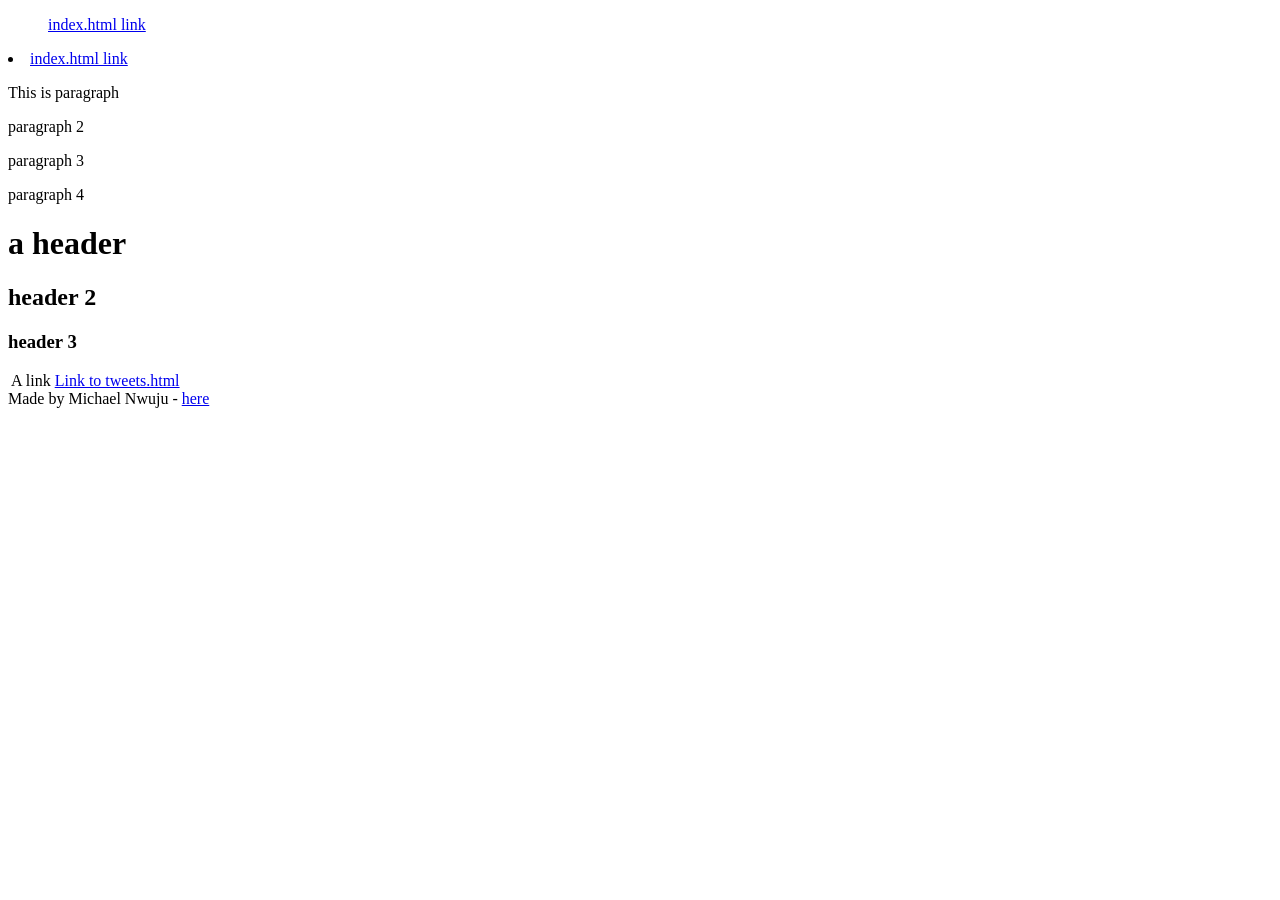
<file: html_basic/index.html>
<!DOCTYPE html>
<head>
    <meta charset="UTF-8">
    <title>This is the Title</title>
</head>
<body>
    <header>
        <ul> <a href="html_basic/tweets.html"> index.html link</a> </ul>
        <li> <a href="html_basic/tweets.html"> index.html link</a> </li>
     </header>
    <main>
<p>This is paragraph</p>
<p> paragraph 2 </p>
<p> paragraph 3 </p>
<p> paragraph 4 </p>
<h1> a header </h1>
<h2> header 2 </h2>
<h3> header 3 </h3>
<a> <img> A link </img>  </a>
<a href="html_basic/tweets.html"> Link to tweets.html </a>
<article>

</article>
<aside>
    
</aside>
</main>
<footer> 
    Made by Michael Nwuju - <a href="https://linkedin.com/in/michael-nwuju" target="_blank">here</a>
 </footer>
</body>
</html>
</file>
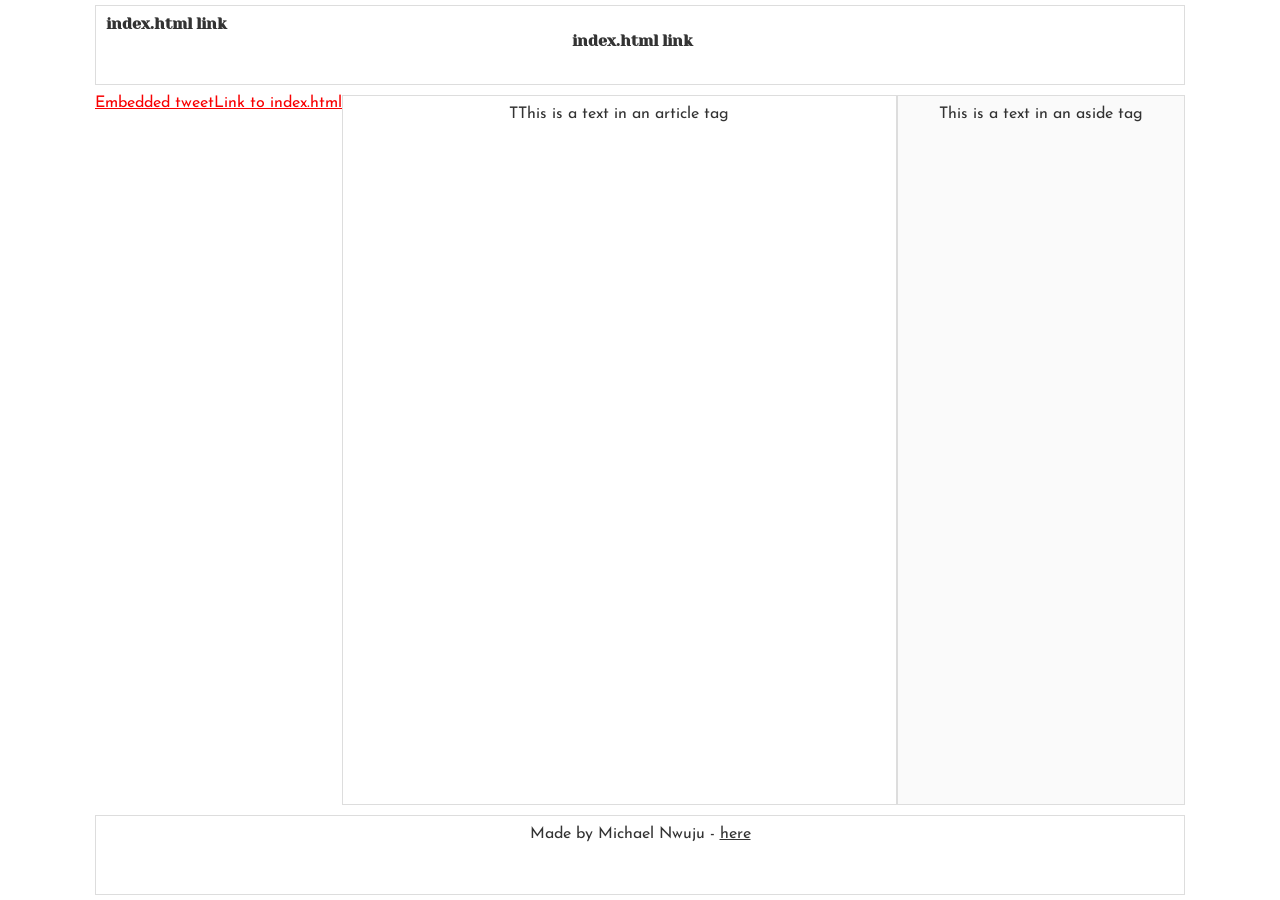
<file: css_basic/tweets.html>
<!DOCTYPE html>
<head>
    <meta charset="UTF-8">
    <title>This is the Title</title>
    <link href="base.css" rel="stylesheet">
    <link href="styles.css" rel="stylesheet">
</head>
<body>
    <header>
    <ul> <a href="html_basic/index.html"> index.html link</a> </ul>
    <li> <a href="html_basic/index.html"> index.html link</a> </li>

    </header>
<main>  
   <a href="https://x.com/jameslaurents/status/1833838090571657479">Embedded tweet</a>
     <a href="html_basic/index.html">Link to index.html</a>
     <article>
TThis is a text in an article tag
     </article>
     <aside>
        This is a text in an aside tag
     </aside>
</main>
<footer>
    Made by Michael Nwuju - <a href="https://linkedin.com/in/michael-nwuju" target="_blank">here</a>
</footer>
</body>
</html>
</file>
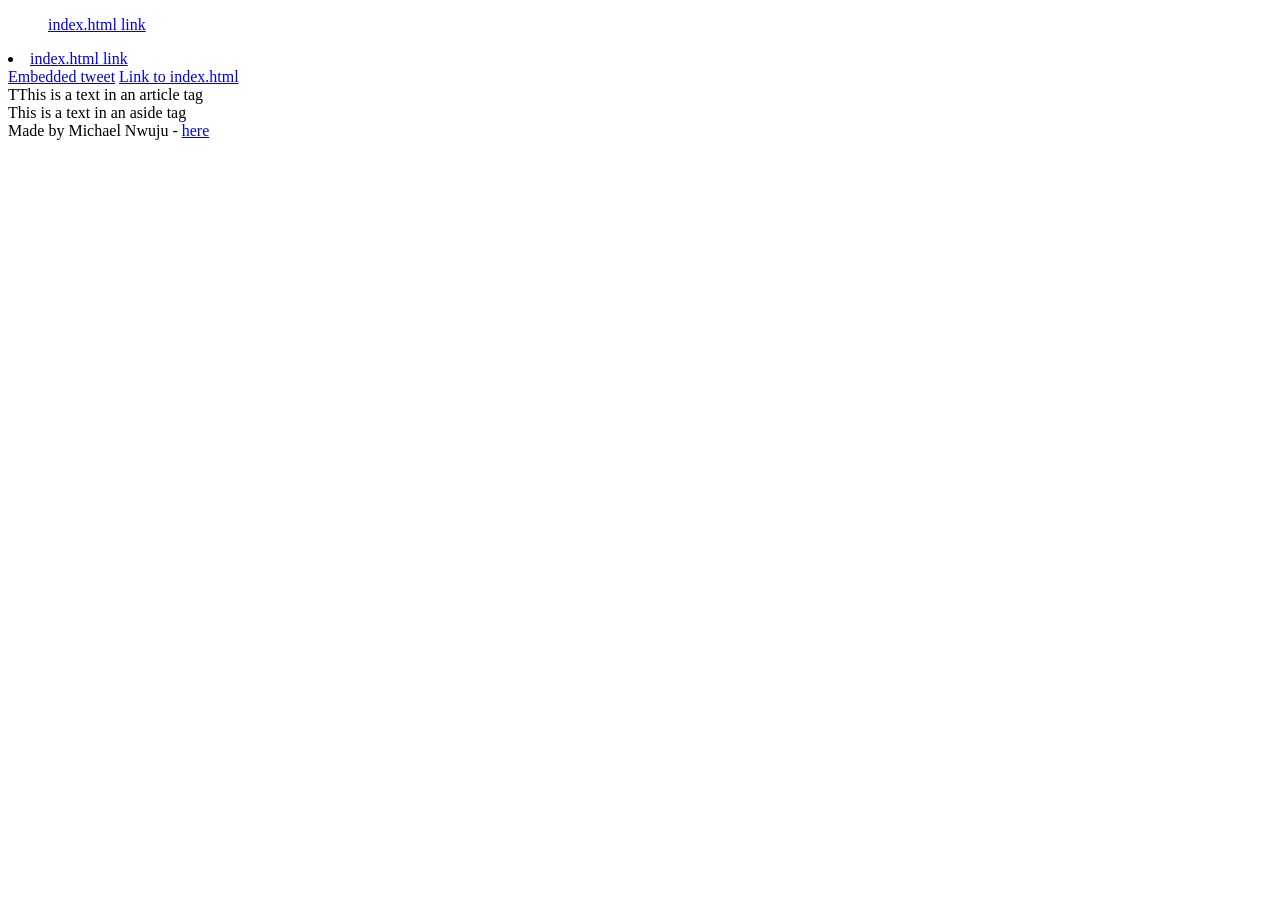
<file: html_basic/tweets.html>
<!DOCTYPE html>
<head>
    <meta charset="UTF-8">
    <title>This is the Title</title>
</head>
<body>
    <header>
    <ul> <a href="html_basic/index.html"> index.html link</a> </ul>
    <li> <a href="html_basic/index.html"> index.html link</a> </li>

    </header>
<main>  
   <a href="https://x.com/jameslaurents/status/1833838090571657479">Embedded tweet</a>
     <a href="html_basic/index.html">Link to index.html</a>
     <article>
TThis is a text in an article tag
     </article>
     <aside>
        This is a text in an aside tag
     </aside>
</main>
<footer>
    Made by Michael Nwuju - <a href="https://linkedin.com/in/michael-nwuju" target="_blank">here</a>
</footer>
</body>
</html>
</file>
<file: css_basic/base.css>
/* Importing webfonts */
/* (If you're learning CSS, you should disregard that) */

@import url(https://fonts.googleapis.com/css?family=Yeseva+One);
@import url(https://fonts.googleapis.com/css?family=Josefin+Sans:400,700,700italic,400italic);


/* CSS reset rules */

html, body {
	height: 100%;
	min-height: 100%;
}
html, body, div, span, applet, object, iframe,
h1, h2, h3, h4, h5, h6, p, blockquote, pre,
a, abbr, acronym, address, big, cite, code,
del, dfn, img, ins, kbd, q, s, samp,
small, strike, sub, sup, tt, var,
b, u, i, center,
dl, dt, dd,
fieldset, form, label, legend,
table, caption, tbody, tfoot, thead, tr, th, td,
article, aside, canvas, details, embed, 
figure, figcaption, footer, header, hgroup, 
menu, nav, output, ruby, section, summary,
time, mark, audio, video {
	margin: 0;
	padding: 0;
	border: 0;
	font-size: 100%;
	font: inherit;
	vertical-align: baseline;
}
/* HTML5 display-role reset for older browsers */
article, aside, details, figcaption, figure, 
footer, header, hgroup, menu, nav, section {
	display: block;
}
body {
	line-height: 1;
}
blockquote, q {
	quotes: none;
}
blockquote:before, blockquote:after,
q:before, q:after {
	content: '';
	content: none;
}
table {
	border-collapse: collapse;
	border-spacing: 0;
}


/* Fonts and colors */

body {
	font-family: 'Josefin Sans', serif;
	color: rgba(0, 0, 0, 0.8);
}
h1, h2, h3, h4, h5, h6, header {
	font-family: 'Yeseva One', sans-serif;
}
article {
}
header {
	border-bottom: 1px solid rgb(221,221,221);
	transition: border-bottom-color 1s ease;
}
header a {
	color: rgba(0, 0, 0, 0.8);
}
aside {
	background: #FAFAFA;
}
aside p {
	border: 1px solid #bbb;
	background: #ddd;
	color: black;
}
footer a {
	color: rgba(0, 0, 0, 0.8);
}
a {
	color: #F80002;
}


/* Positioning and margins */

@media (min-width: 1100px) {
	body {
		width: 1100px;
		margin: 0 auto;
	}
}

article {
	padding: 50px 15px;
}
article > *:first-child {
	margin-top: 0;
}
aside {
	padding: 50px 15px;
}
header .right {
	float: right;
	margin: 0 10px 15px;
}


/* Header */
header {
	padding: 20px 0;
	height: 80px;
}
header ul {
	list-style: none;
	margin: 0;
	padding: 0;
}
header li {
	display: inline;
	vertical-align:middle;
}
header li:first-child {
	margin: 0;
}
header li a {
	margin: 0 10px;
}
header li.logo {
	font-size: 36px;
}
header a {
	text-decoration: none;
}


/* Aside */

aside p {
	border-radius: 10px;
	padding: 20px 20px;
}


/* Footer */

footer {
	padding: 5px 15px;
	height: 80px;
}


/* Text styles and margins */

p {
	margin-bottom: 15px;
}
h1 {
	font-size: 36px;
	margin: 40px 0 20px;
}
h2 {
	font-size: 32px;
	margin: 30px 0 15px;
}
h3 {
	font-size: 28px;
	margin: 25px 0 10px;
}
h4 {
	font-size: 20px;
	font-weight: bold;
	margin: 20px 0 10px;
}
h5 {
	font-size: 18px;
	font-weight: bold;
	margin: 15px 0 10px;
}
h6 {
	font-weight: bold;
	margin: 5px 0;
}

@media (max-width: 800px) {
  body.works_on_smartphone {
  	display: block;
  }
  body.works_on_smartphone main {
  	display: block;
  }
  header .right {
  	float: none;
  }
}
</file>
<file: css_basic/styles.css>
* {
    margin: 0;
    padding: 0;
    box-sizing: border-box;
}

body {
    display: flex;
    flex-direction: column;
    height: 100vh;
}

main {
    display: flex;
    flex-direction: row;
    flex: 1;
}

article {
    flex: 2;
    overflow-y: auto;
    padding: 10px;
    text-align: center;
    border: 1px solid #ddd;
}

aside {
    flex: 1;
    overflow-y: auto;
    padding: 10px;
    text-align: center;
    border: 1px solid #ddd;
}

header,
footer {
    flex: none;
    padding: 10px;
    text-align: center;
    border: 1px solid #ddd;
}

body > * {
    margin: 5px;
}

code {
    padding: 2px 4px;
    border-radius: 8px;
    background: #f9f2f4;
    color: #c7254e;
}

.logo {
    font-size: 2rem;
    margin-right: 10px;
}

header ul {
    display: flex;
    justify-content: left;
    align-items: center;
}

header li {
    list-style: none;
    margin-right: 15px;
}

header a {
    text-decoration: none;
    color: inherit;
    font-weight: bold;
}
</file>
